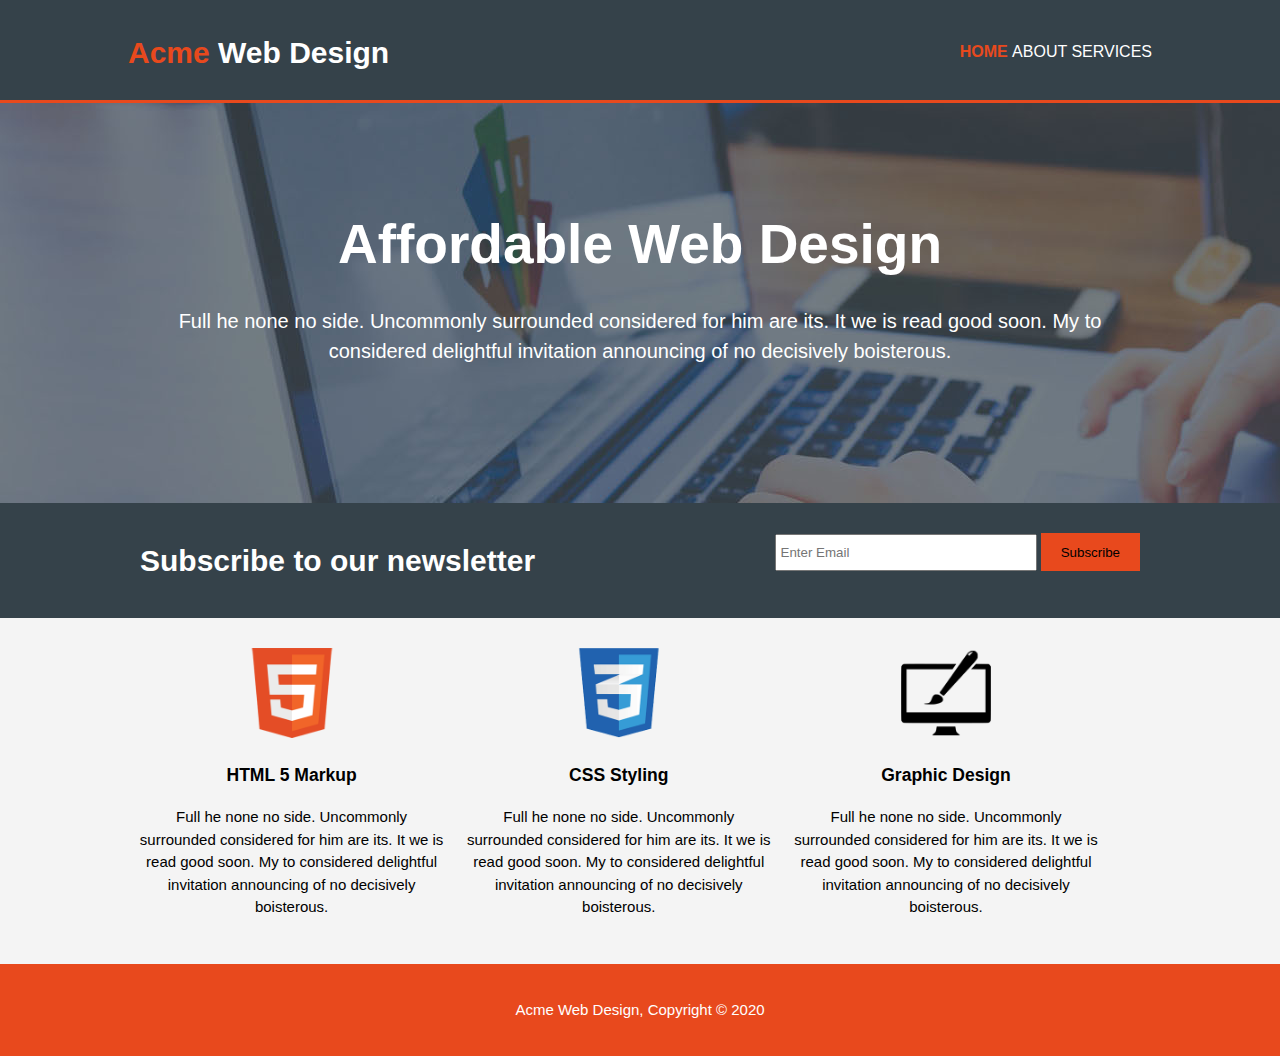
<file: index.html>
<!DOCTYPE html>
<html>
  <head>
   <meta charset=utf-8>
   <meta name="viewport" content="width=device-width">
   <meta name="description" content="Affordable web design">
	 <meta name="keywords" content="web design, affordable web design, professional web design">
   <meta name="author" content="Daria Shtanko">
   <title>Acme Web Design Home page</title> 
   <link rel="stylesheet" href="./css/Style.css">
  </head>
   <body>
     <header>
       <div class="container">
         <div id="branding">
           <h1><span class="highlight">Acme</span> Web Design</h1>
         </div>
         <nav>
           <ul>
               <li class="current"><a href="index.html">Home </a></li>
               <li><a href="about.html">About </a></li>
               <li><a href="services.html">Services </a></li>
           </ul>
         </nav>
       </div>
     </header>

     <section id="showcase">
       <div class="container">
         <h1>Affordable Web Design</h1>
         <p>Full he none no side. Uncommonly surrounded considered for him are its. It we is read good soon. My to considered delightful invitation announcing of no decisively boisterous.</p>
       </div>
     </section>

    <section id="newsletter">
      <div class="container">
        <h1>Subscribe to our newsletter</h1>
        <form>
          <input type="email" placeholder="Enter Email">
          <button type="submit" class="button_1">Subscribe</button>
        </form>
      </div>
    </section>

    <section id="boxes">
      <div class="container">
        <div class="box">
          <img src="./img/logo_html.png">
          <h3>HTML 5 Markup</h3>
          <p>Full he none no side. Uncommonly surrounded considered for him are its. It we is read good soon. My to considered delightful invitation announcing of no decisively boisterous.</p>
        </div>
        <div class="box">
          <img src="./img/logo_css.png">
          <h3>CSS Styling</h3>
          <p>Full he none no side. Uncommonly surrounded considered for him are its. It we is read good soon. My to considered delightful invitation announcing of no decisively boisterous.</p>
        </div>
        <div class="box">
          <img src="./img/logo_brush.png">
          <h3>Graphic Design</h3>
          <p>Full he none no side. Uncommonly surrounded considered for him are its. It we is read good soon. My to considered delightful invitation announcing of no decisively boisterous.</p>
        </div>
      </div>
    </section>

    <footer>
      <p>Acme Web Design, Copyright &copy; 2020</p>
    </footer>
  </body>
</html>
</file>
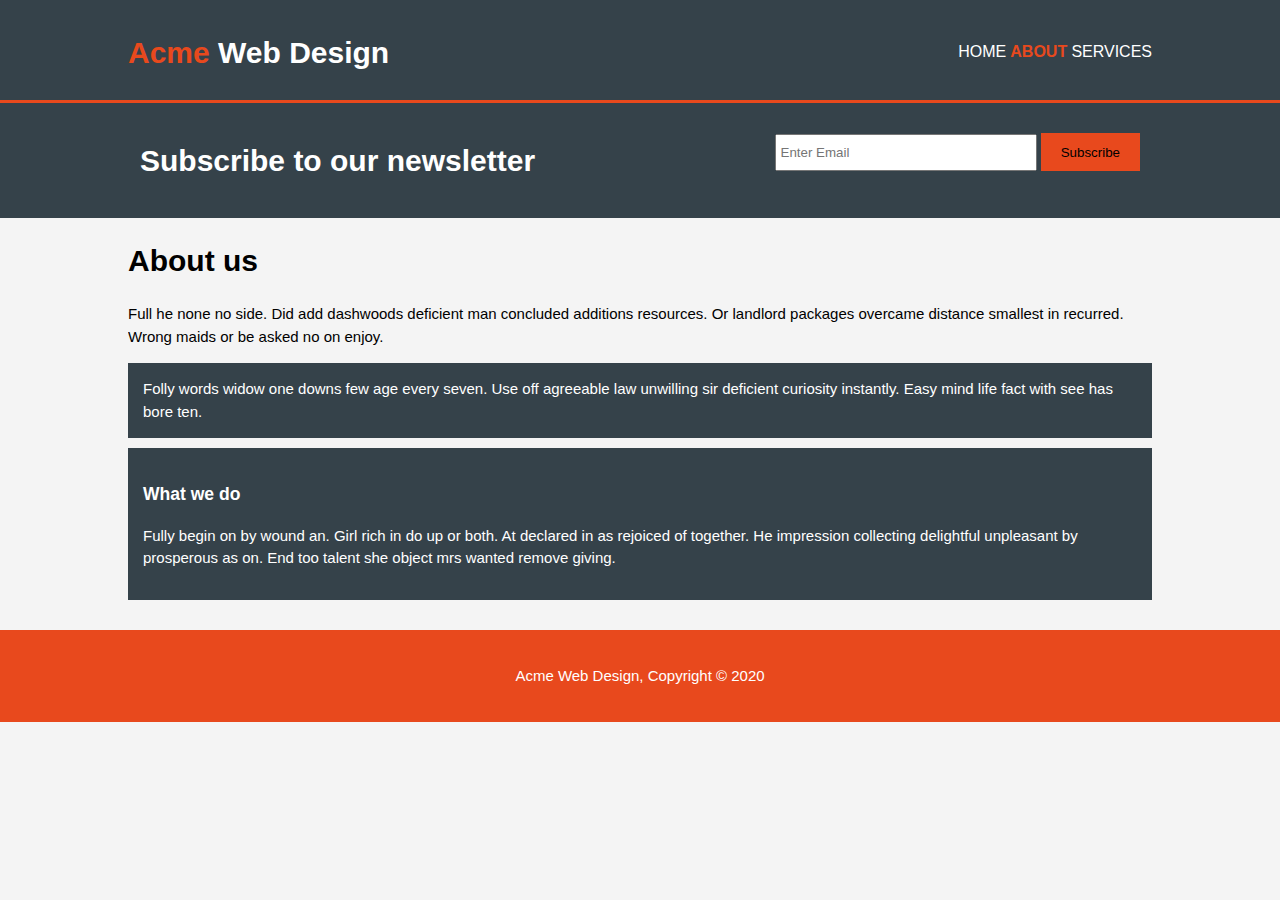
<file: about.html>
<!DOCTYPE html>
<html>
  <head>
   <meta charset=utf-8>
   <meta name="viewport" content="width=device-width">
   <meta name="description" content="Affordable web design">
	 <meta name="keywords" content="web design, affordable web design, professional web design">
   <meta name="author" content="Daria Shtanko">
   <title>Acme Web Design About</title> 
   <link rel="stylesheet" href="./css/Style.css">
  </head>
   <body>
     <header>
       <div class="container">
         <div id="branding">
           <h1><span class="highlight">Acme</span> Web Design</h1>
         </div>
         <nav>
           <ul>
                <li><a href="index.html">Home</a></li>
                <li class="current"><a href="about.html">About</a></li>
                <li><a href="services.html">Services</a></li>
             </li>
           </ul>
         </nav>
       </div>
     </header>
     

    <section id="newsletter">
      <div class="container">
        <h1>Subscribe to our newsletter</h1>
        <form>
          <input type="email" placeholder="Enter Email">
          <button type="submit" class="button_1">Subscribe</button>
        </form>
      </div>
    </section>

    <section id="main">
      <div class="container">
        <article id="main-col">
            <h1 class="page-title">About us</h1>
            <p>
              Full he none no side. Did add dashwoods deficient man concluded additions resources. Or landlord packages overcame distance smallest in recurred. Wrong maids or be asked no on enjoy. 
            </p>
            <p class="dark">
              Folly words widow one downs few age every seven. Use off agreeable law unwilling sir deficient curiosity instantly. Easy mind life fact with see has bore ten.   
            </p>    
          </article>

        <aside id="sidebar">
            <div class="dark">
            <h3>What we do</h3>
            <p>Fully begin on by wound an. Girl rich in do up or both. At declared in as rejoiced of together. He impression collecting delightful unpleasant by prosperous as on. End too talent she object mrs wanted remove giving.</p>
            </div>
        </aside> 
      </div>   
    </section>

    <footer>
      <p>Acme Web Design, Copyright &copy; 2020</p>
    </footer>
  </body>
</html>
</file>
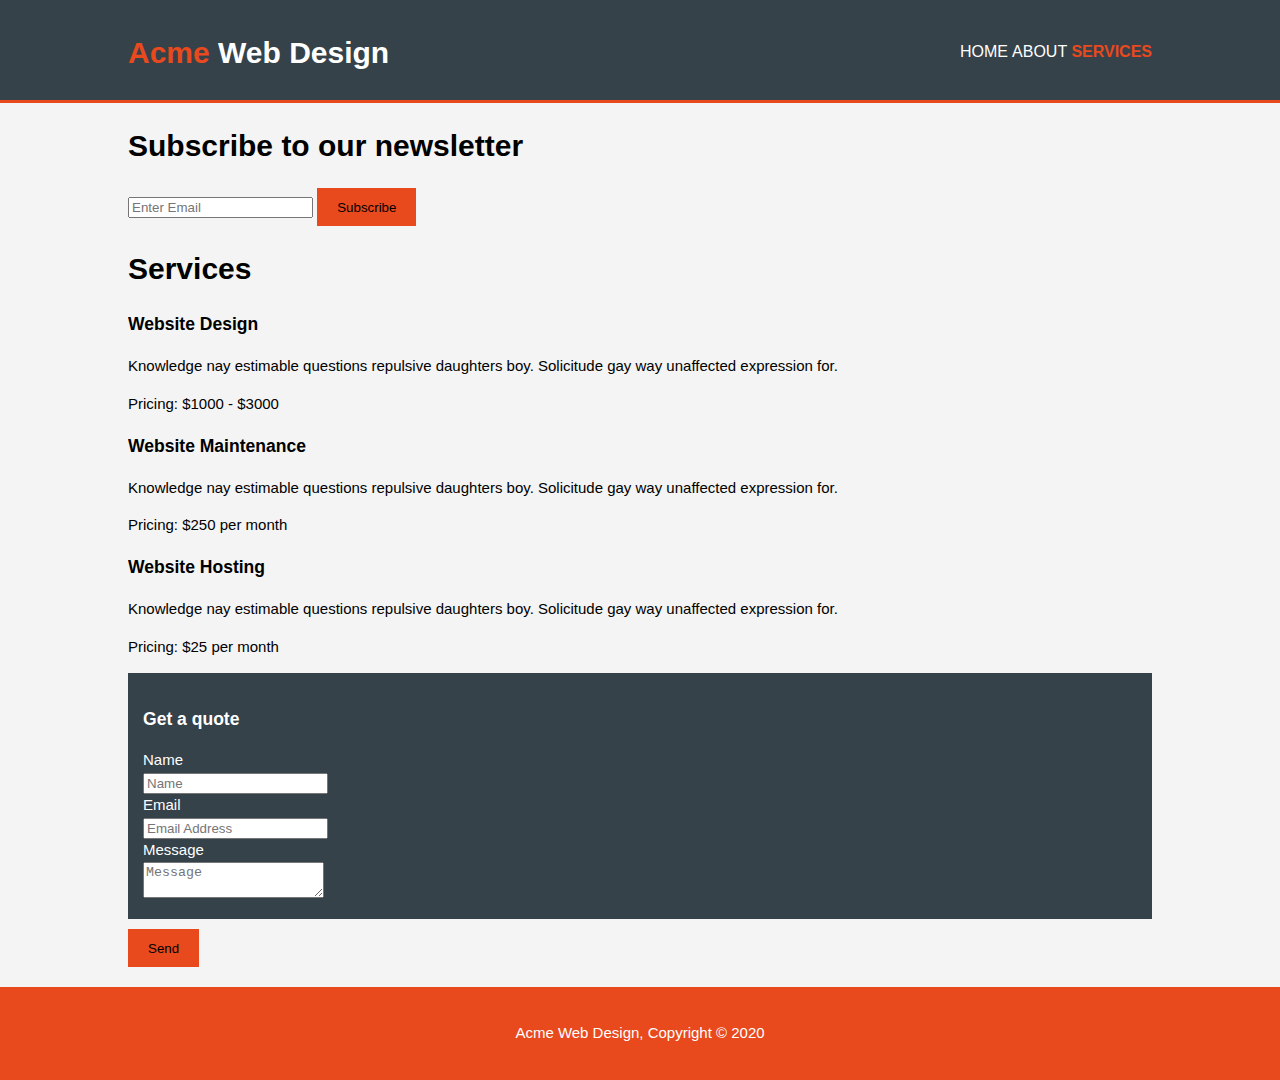
<file: services.html>
<!DOCTYPE html>
<html>
  <head>
   <meta charset=utf-8>
   <meta name="viewport" content="width=device-width">
   <meta name="description" content="Affordable web design">
	 <meta name="keywords" content="web design, affordable web design, professional web design">
   <meta name="author" content="Daria Shtanko">
   <title>Acme Web Design Services</title> 
   <link rel="stylesheet" href="./css/Style.css">
  </head>
   <body>
     <header>
       <div class="container">
         <div id="branding">
           <h1><span class="highlight">Acme</span> Web Design</h1>
         </div>
         <nav>
           <ul>
             <li><a href="index.html">Home</a></li>
                <li><a href="about.html">About</a></li>
                <li class="current"><a href="services.html">Services</a></li>
             </li>
           </ul>
         </nav>
       </div>
     </header>
     

    <section>
      <div class="container">
        <h1>Subscribe to our newsletter</h1>
        <form>
          <input type="email" placeholder="Enter Email">
          <button type="submit" class="button_1">Subscribe</button>
        </form>
      </div>
    </section>

    <section id="main">
      <div class="container">
        <article id="main-col">
            <h1 class="page-title">Services</h1>
            <ul id="services">
                <li>
                    <h3>Website Design</h3>
                    <p>Knowledge nay estimable questions repulsive daughters boy. Solicitude gay way unaffected expression for. </p>
                    <p>Pricing: $1000 - $3000</p>
                </li>
                <li>
                    <h3>Website Maintenance</h3>
                    <p>Knowledge nay estimable questions repulsive daughters boy. Solicitude gay way unaffected expression for. </p>
                    <p>Pricing: $250 per month</p>
                </li>
                <li>
                    <h3>Website Hosting</h3>
                    <p>Knowledge nay estimable questions repulsive daughters boy. Solicitude gay way unaffected expression for. </p>
                    <p>Pricing: $25 per month</p>
                </li>
            </ul>
        </article>

        <aside id="sidebar">
           <div class="dark">
            <h3>Get a quote</h3>
            <form class="quote">
                <div>
                    <label>Name</label><br>
                    <input type="text" placeholder="Name">
                </div>
                <div>
                    <label>Email</label><br>
                    <input type="email" placeholder="Email Address">
                </div>
                <div>
                    <label>Message</label><br>
                    <textarea placeholder="Message"></textarea>
                </div>
            </div>
                <button class="button_1" type="submit">Send</button>
            </form>
            </div>
        </aside>
      </div>
    </section>

    <footer>
      <p>Acme Web Design, Copyright &copy; 2020</p>
    </footer>
  </body>
</html>
</file>
<file: css/Style.css>
body {
    font: 15px/1.5 Arial, Helvetica, sans-serif;
    padding:0;
    margin:0;
    background-color: #f4f4f4;
}

/*Global*/
.container{
    width:80%;
    margin:auto;
    overflow:hidden;
}

ul{
    margin:0;
    padding:0;
}

.button_1{
    height:38px;
    background:#e8491d;
    border:0;
    padding-left:20px;
    padding-right:20px;
}

.dark{
    padding:15px;
    background:#35424a;
    color:#ffffff;
    margin-top:10px;
    margin-bottom:10px;
  }


/*Header*/
header{
    background: #35424a;
    color: #ffffff;
    padding-top:30px;
    min-height:70px;
    border-bottom: #e8491d 3px solid;
}

header a{
    color:#ffffff;
    text-decoration:none;
    text-transform:uppercase;
    font-size:16px;
}



header li{
   
    display:inline;
    padding: 0 20 px 0 20 px;
}

header #branding {
    float:left ;
}

header #branding h1{
    margin:0;
}

header nav{
    float:right;
    margin-top:10px;
}

header .highlight, header .current a{
    color:#e8491d;
    font-weight:bold;
}

header a :hover{
    color:#cccccc;
    font-weight:bold;
}

/* Showcase */
#showcase{
    min-height:400px;
    background:url('../img/showcase.jpg') no-repeat 0 -400px;
    text-align:center;
    color:#ffffff;
}

#showcase h1{
    margin-top:100px;
    font-size:55px;
    margin-bottom:10px;
}

#showcase p{
    font-size: 20px;
}

/* Newsletter*/
#newsletter{
    padding:15px;
    color:#ffffff;
    background:#35424a;
}

#newsletter h1{
    float:left;
}

#newsletter form{
    float:right;
    margin-top: 15px;
}

#newsletter input[type='email']{
    padding:4px;
    height:25px;
    width:250px;
}

/* Boxes */
#boxes{
    margin-top:20px;
}

#boxes .box{
    float:left;
    text-align:center;
    width:30%;
    padding:10px;
}

#boxes .box img{
    width: 90px;
}

/* Sidebar */
aside #sidebar{
    float:right;
    width:30%;
    margin-top:10px;
  }


  
aside #sidebar .quote input, aside #sidebar .quote textarea{
    width:90%;
    padding:5px;
  }
  
  /* Main-col */
  article #main-col{
    float:left;
    width:65%;
  }
 /* Services */
 ul #services li{
     list-style:none;
     padding:20px;
     border:#cccccc solid 1px;
     margin-bottom:5px;
     background: #e6e6e6;
 }

 footer{
    padding:20px;
    margin-top:20px;
    color:#ffffff;
    background-color:#e8491d;
    text-align:center;
}

/* Media */
@media(max-width: 768px){
    header #branding,
    header nav,
    header nav li,
    #newsletter h1,
    #newsletter form,
    #boxes .box,
    article#main-col,
    aside#sidebar{
      float:none;
      text-align:center;
      width:100%;
    }
  
    header{
      padding-bottom:20px;
    }
  
    #showcase h1{
      margin-top:40px;
    }
  
    #newsletter button, .quote button{
      display:block;
      width:100%;
    }
  
    #newsletter form input[type="email"], .quote input, .quote textarea{
      width:100%;
      margin-bottom:5px;
    }
  }
</file>
